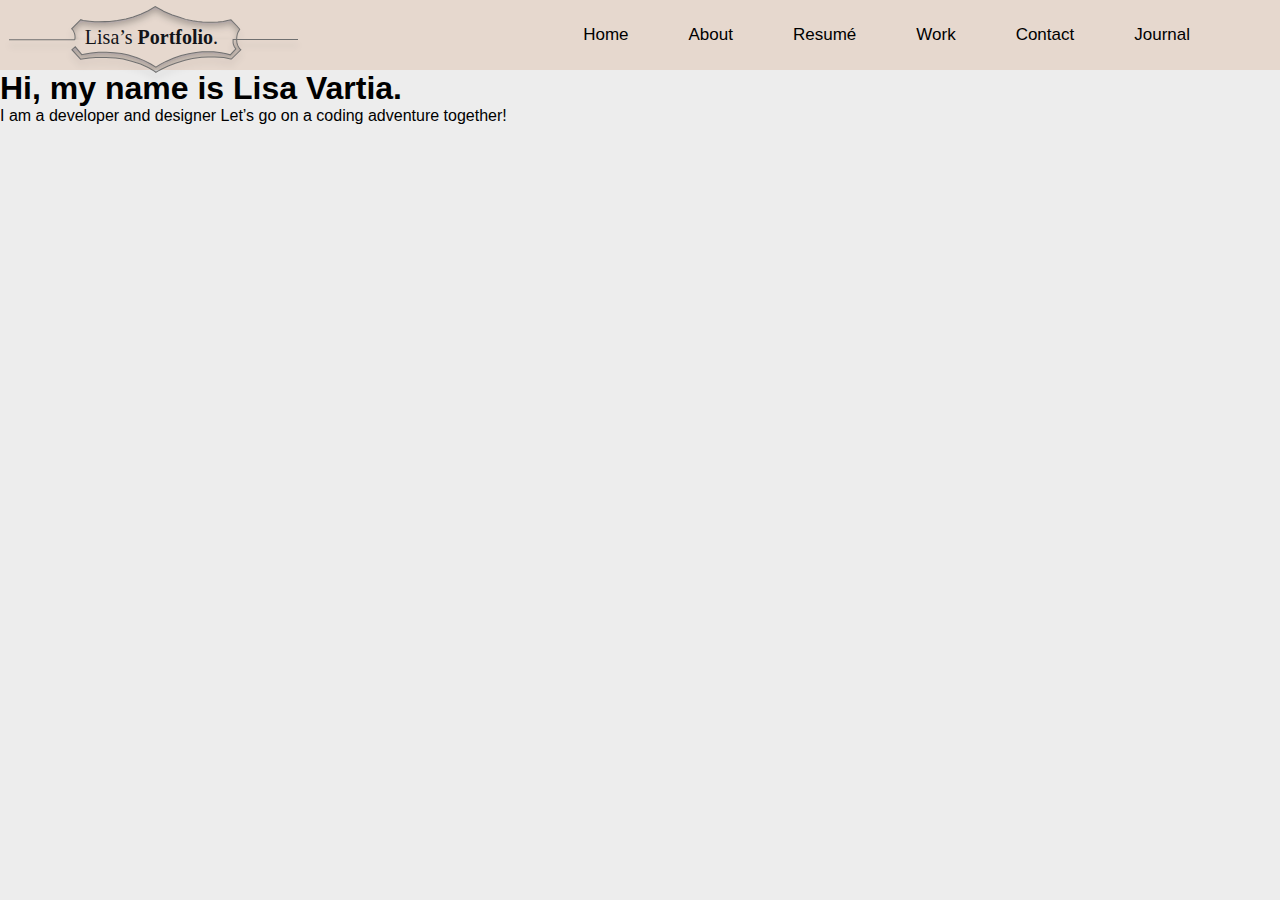
<file: pages/index.html>
<!DOCTYPE html>
<html lang="en">
<head>
    <meta charset="UTF-8">
    <meta http-equiv="X-UA-Compatible" content="IE=edge">
    <meta name="viewport" content="width=device-width, initial-scale=1.0">
    <title>Lisa's portfolio</title>
    <link rel="stylesheet" href="../styles/style.css">
    
</head>
<body>

<header>
  <div class="navbar">
    <div class="container">
      <div class="logo">
 <img src="../images/Logo.svg" alt="">
       <a href="#!"></a>
      </div>
    <nav class="nav">
    <ul>
        <li><a href="#!">Home</a></li>
        <li><a href="#!">About</a></li>
        <li><a href="#!">Resumé</a></li>
        <li><a href="#!">Work</a></li>
        <li><a href="#!">Contact</a></li>
        <li><a href="#!">Journal</a></li>

   </ul> 
    </nav>
  
           </div>
   
</div>

</header>


    
    <div class="typewriter">
<h1>
    Hi, my name is Lisa Vartia.
</h1>
</div>   

<div>
   <p>
    I am a developer and designer
    Let’s go on a coding adventure together!
   </p> 
   </div>
  
    </div>

    <div class="icon">
        <div class="icon-wrapper">
          <div class="mouse-icon">
            <div class="mouse"></div>
            <span class="arrow arrow-01"></span>
            <span class="arrow arrow-02"></span>
            <span class="arrow arrow-03"></span>
          </div>
        </div>
      </div>


</body>
</html>
</file>
<file: styles/style.css>
* {
    box-sizing: border-box;
    margin: 0;
    padding: 0;
    font-family: 'American Typewriter', sans-serif;


}

section {
    background-image: url(../images/frontpage.png);
    height: 100vh;
    background-position: center center;
    background-size: cover;
    background-repeat: no-repeat;

}

h4 {
    font-family: 'Mythical Prince', sans-serif;
    font-size: 18rem;
    text-align: center;
    padding-top: 15vh;
    margin-bottom: 0px;
    padding-bottom: 0px;
    color: white;
}

.logotop {
    display: block;
    margin: auto auto;
    width: 22em;
}

.scroll {
    display: flex;
    color: white;
    font-size: 4rem;
    margin: auto auto;
    text-align: center;
    justify-content: center;
    max-width: 100px;
    padding-top: 20px;
}

.mouse {
    padding-left: 30px;
    padding-right: 30px;
    margin: auto;

}

.wrapper-1 {
    text-align: center;
    align-items: center;
    justify-content: center;
    margin: auto auto;
}

.social-media-1,
.social-media-2,
.social-media-3,
.social-media-4 {
    height: 62px;
    fill: #fff;
    padding-left: 13px;
    padding-right: 13px;
    display: inline;
    text-align: center;
    align-items: center;
    justify-content: center;
    margin: auto auto;
}

.social-media-1 {
    padding-left: 29px;
}

body {
    background-color: rgb(237, 237, 237);
    justify-content: center;
    align-items: center;
    min-height: 100vh;
}

.navbar {
    width: 100%;
    color: #fff;
    background-color: #E6D8CE;
    height: 70px;
}

.navbar .container {
    max-width: 1700px;
    margin: 0px auto;
    display: flex;
    justify-content: space-between;
    align-items: center;
    height: 70px;


}

.logo {
    margin-top: 25px;
    cursor: pointer;
    color: black;

}

nav {
    display: flex;
    margin-right: 30px;
}

nav ul {
    display: flex;
    margin-right: 30px;
}

nav ul li {
    list-style: none;
    cursor: pointer;
}

nav ul li a {
    color: black;
    text-decoration: none;
    font-size: 17px;
    margin: 0px 30px;
}

.menu {
    display: none;
    width: 30px; 
    height: 22px;
    cursor: pointer;
    
}

.close {
    display: none;
}

.header .header-2 .header-3 {
    position: absolute;
    display: flex;
    padding-left: 300px;
    padding-top: 175px;
}

.wrapper {
    margin-top: 100px;
    margin-left: 300px;
}


.container {
    display: flex;
}

h1.header-2::after {
    content: "";
    animation: changeLetter 8s linear infinite alternate;
    color: white;
    background: #121419;
    width: 350px;
    margin: auto;
    height: 40px;
    display: inline-block;
    justify-content: center;
    align-items: center;
    text-align: center;
    font-size: 32px;

}

@keyframes changeLetter {
    0% {
        content: "Frontend developer";
    }

    25% {
        content: "Web designer";
    }

    50% {
        content: "Learner";
    }

    75% {
        content: "Dreamer";
    }

    100% {
        content: "Empath";
    }

}

.about-box {
    display: flex;
    margin-left: 300px;
    margin-top: 70px;
    margin-bottom: 100px;
}

a.about {
    font-size: 20px;
    display: inline;
    text-decoration: none;
    color: black;
    margin-top: 70px;
}

.arrow {
    text-align: center;
    font-size: 20px;
}

h3.projects {
    font-size: 40px;
    display: block;
    text-align: center;
    padding-bottom: 50px;

}

.container-2 {
    width: 1000px;
    position: relative;
    display: flex;
    justify-content: space-between;
    margin: auto;
    margin-bottom: 50px;
}

.container-2 .card {
    position: relative;
    cursor: pointer;
}

.container-2 .card .face {
    width: 300px;
    height: 200px;
    transition: 0.5s;
}

.container-2 .card .face.face1 {
    position: relative;
    background: rgb(237, 237, 237);
    display: flex;
    justify-content: center;
    align-items: center;
    z-index: 1;
    transform: translateY(100px);
}

.container-2 .card:hover .face.face1 {
    background: rgb(254, 227, 236);
    background: linear-gradient(90deg, rgba(254, 227, 236, 1) 0%, rgba(249, 197, 213, 1) 35%, rgba(249, 153, 183, 1) 69%, rgba(242, 120, 159, 1) 100%);

    transform: translateY(0);
}

.container-2 .card .face.face1 .content {
    opacity: 0.2;
    transition: 0.5s;
}

.container-2 .card:hover .face.face1 .content {
    opacity: 1;
}

.container-2 .card .face.face1 .content img {
    max-width: 100px;
}

.container-2 .card .face.face1 .content h3 {
    margin: 10px 0 0;
    padding: 0;
    color: #fff;
    text-align: center;
    font-size: 1.5em;
}

.container-2 .card .face.face2 {
    position: relative;
    background: #fff;
    display: flex;
    justify-content: center;
    align-items: center;
    padding: 20px;
    box-sizing: border-box;
    box-shadow: 0 20px 50px rgba(148, 148, 148, 0.8);
    transform: translateY(-100px);
}

.container-2 .card:hover .face.face2 {
    transform: translateY(0);
}

.container-2 .card .face.face2 .content p {
    margin: 0;
    padding: 0;
}

.container-2 .card .face.face2 .content a {
    margin: 15px 0 0;
    display: inline-block;
    text-decoration: none;
    font-weight: 900;
    color: #333;
    padding: 5px;
    border: 1px solid #333;
}

.container-2 .card .face.face2 .content a:hover {
    background: #333;
    color: #fff;
}

.view {
    text-align: center;
    margin-left: auto;
    margin-right: auto;
    display: block;
    text-decoration: none;
    color: black;
    padding-bottom: 1vh;
}

footer {
    width: 100%;
    color: #fff;
    background-color: #E6D8CE;
    margin: 0px auto;
    display: flex;
    justify-content: space-between;
    align-items: center;
    height: 400px;
}

p.copyright {
    text-align: center;
    margin-left: auto;
    margin-right: auto;
    display: block;
}

.open-nav {
    transform: translateX(0%);
}

.close-nav {
    transform: translateX(100%);
}

@media (max-width: 500px) {
    
    section {
        background-size: auto auto;
    }

    h4 {
        font-size: 70px;
    }

    .logotop {
        margin: auto auto;
        width: 60%;
    }

    span.mouse {
        padding-top: 70px;
        height: 10%;
        padding-left: 1px;
        padding-right: 1px;
    }
    p.scroll {
        font-size: 25px;
        margin-bottom: 100px;
    }
    .social-media-1, .social-media-2, .social-media-3, .social-media-4 {
        height: 50px;
        padding: auto auto;
    }

    .container {
        justify-content: normal;
        display: block;
    
    }

    .wrapper {
        margin-left: 5px;
    }
    h1.header-2::after { 
        width: 280px;
        font-size: 28px;
        padding-top: 5px;
    }
    nav {
        margin-top: 93vh;
        padding-top: 20%;
        right: 0;
        top: 0;
        height: 100vh;
        background-color: lightgrey; 
        width: 50%;
        z-index: 99;
        transform: translateX(100%);
        transition: transform 0.5s ease-in-out;
        
    }
    nav ul {
        display: block;
    }

    nav ul li a {
        display: block;
        width: 100%;
        padding: .75em 2em;
    }
    nav ul li a:hover {
        background: rgb(157, 156, 156);
    }

    .menu {
        display: block;
        position: flex;
        float: left;
        margin: 0;
        width: 30px; 
        height: 22px;
        cursor: pointer;
        z-index: 999;
    }

    
    .close {
        display: block;
        z-index: 999;
        float: left;
        margin: 2em;
        width: 2.5em;
    }
}
</file>
